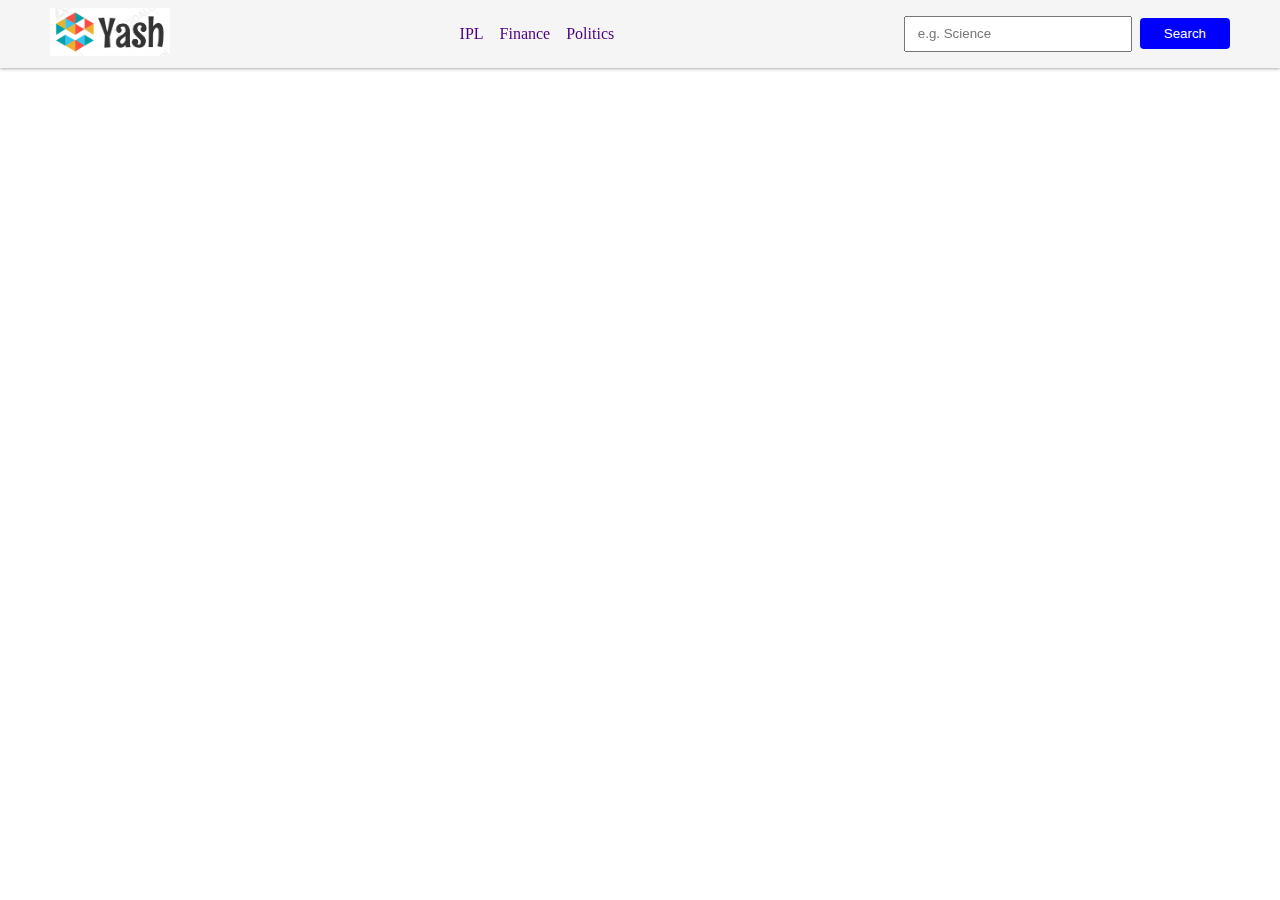
<file: News App/index.html>
<!DOCTYPE html>
<html lang="en">
<head>
    <meta charset="UTF-8">
    <meta name="viewport" content="width=device-width, initial-scale=1.0">
    <title>News App</title>
    <link rel="stylesheet" href="style.css">
    <script src="script.js" defer></script>
</head>
<body>
    
    <nav>
        <div class="main-nav container flex">
            <a href="#" class="company-logo" onclick="reload()">
                <img src="logo.png.png" alt="company logo">
            </a>
            <div class="nav-links">
                <ul class="flex">
                    <li class="hover-link nav-item" id="ipl" onclick="onNavItemClick('ipl')"> IPL </li>
                    <li class="hover-link nav-item" id="finance" onclick="onNavItemClick('finance')"> Finance </li>
                    <li class="hover-link nav-item" id="politics"onclick="onNavItemClick('politics')"> Politics </li>
                </ul>
            </div>
            <div class="search-bar flex">
                <input id="search-text" type="text" class="news-input" placeholder="e.g. Science">
                <button id="search-button" class="search-button"> Search </button>
            </div>
        </div>
    </nav>

    <main>
        <div class="cards-container container flex" id="cards-container">
            <!-- cards will be inserted here through JS -->
        </div>
    </main>
    <template id="template-news-card">
        <div class="card">
            <div class="card-header">
                <img src="https://via.placeholder.com/400x200" alt="news-image" id="news-img">
            </div>
            <div class="card-content">
                <h3 id="news-title"> This is the title </h3>
                <h6 class="news-source" id="news-source"> End Gadget 08/11/2023 </h6>
                <p class="news-desc" id="news-desc"> Lorem, ipsum dolor sit amet consectetur adipisicing elit. Ipsum ut exercitationem voluptatem, architecto esse laboriosam quo illo quasi nam. Ipsam.</p>
            </div>
        </div>
    </template>
</body>
</html>
</file>
<file: News App/style.css>
* {
    padding: 0;
    margin: 0;
    /* box-sizing: border-box; */
}

:root {
    --primary-text-color: indigo;
    --secondary-text-color: gray;
    --accent-color: blue;
    --accent-color-dark:darkblue;
}

body {
    font-family: Cambria, Cochin, Georgia, Times, 'Times New Roman', serif;
    color: var(--primary-text-color);
}

p {
    font-family: Arial, Helvetica, sans-serif;
    color: var(--secondary-text-color);
    /* line-height: 1.4rem; */
}

a {
    text-decoration: none;
}

ul {
    list-style: none;
}

.flex {
    display: flex;
    align-items: center;
}

.container {
    max-width: 1180px;
    margin-inline: auto;
    overflow: hidden;
}

nav {
    background-color: whitesmoke;
    box-shadow: 0 0 4px gray;
    position: fixed;
    top: 0;
    z-index: 90;
    left: 0;
    right: 0;
}

.main-nav {
    justify-content: space-between;
    padding-block: 8px;
}

.company-logo img {
    width: 120px;
}

.nav-links ul {
    gap: 16px;
}

.hover-link {
    cursor: pointer;
}

.hover-link:hover {
    color: var(--secondary-text-color);
}

.hover-link:active {
    color: red;
}

.nav-item.active {
    color: var(--accent-color);
}

.search-bar {
    height: 32px;
    gap: 8px;
}

.news-input {
    width: 200px;
    height: 100%;
    padding-inline: 12px;
    border-radius: 2px solid black;
    font-family: Arial, Helvetica, sans-serif;
}

.search-button {
    background-color: var(--accent-color);
    color: white;
    padding: 8px 24px;
    border: none;
    border-radius: 4px;
    cursor: pointer;
    font-family: Arial, Helvetica, sans-serif;
}

.search-button:hover {
    background-color: var(--accent-color-dark);
}

main {
    padding-block: 20px;
    margin-top: 80px;
}

.cards-container {
    justify-content: space-between;
    flex-wrap: wrap;
    row-gap: 20px;
    align-items: start;
}

.card {
    width: 360px;
    min-height: 400px;
    box-shadow: 0 0 4px gray;
    cursor: pointer;
    background-color: whitesmoke;
    overflow: hidden;
    transition: all 0.3s ease;
}

.card:hover {
    box-shadow: 1px 1px 8px gray;
    background-color: rgb(250, 247, 243);
    transform: translateY(-2px);
}

.card-header img {
    width: 100%;
    height: 180px;
    object-fit: cover;
}

.card-content {
    padding: 12px;
}

.news-source {
    margin-block: 12px;
}
</file>
